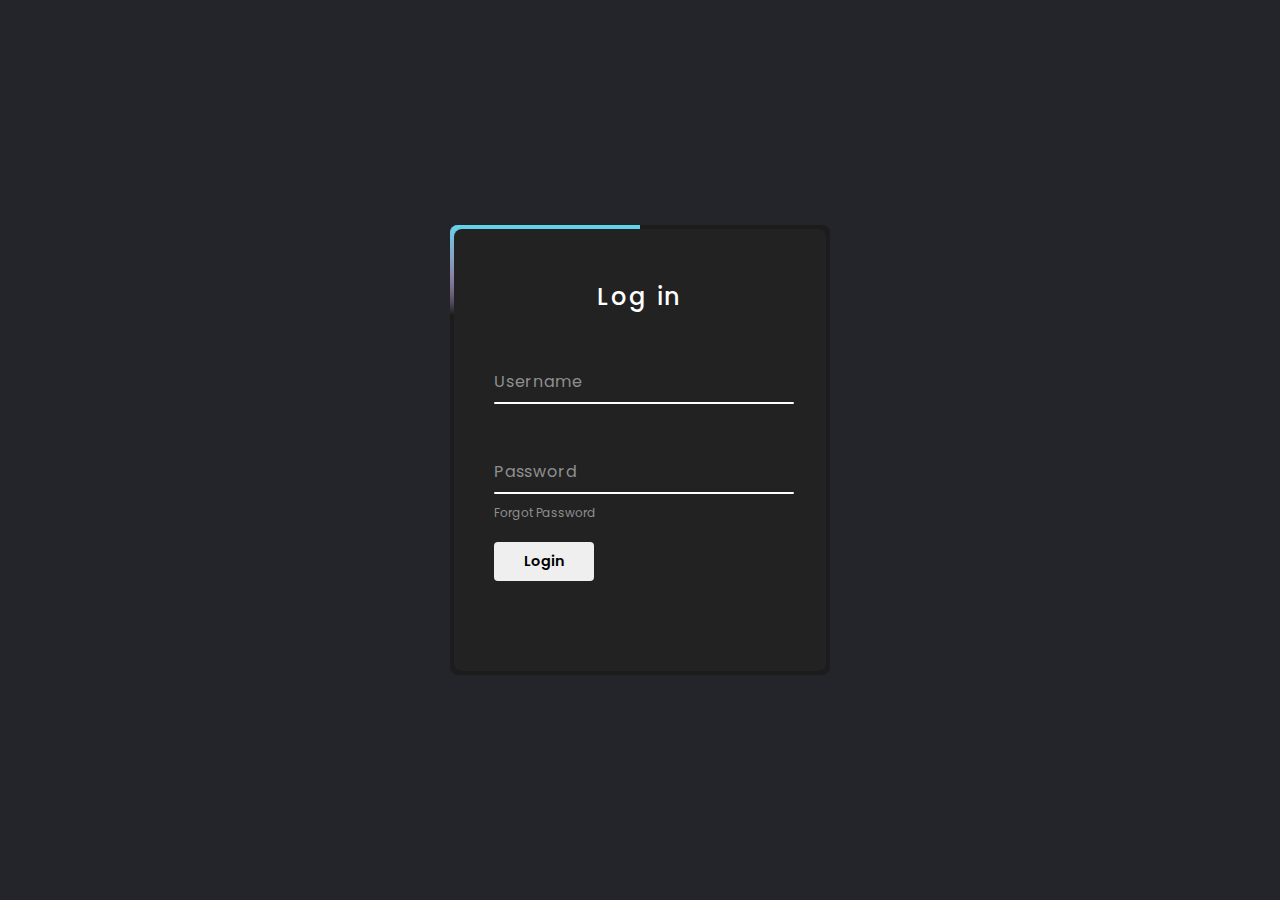
<file: login.html>
<!DOCTYPE html>
<html lang="en">
<head>
    <meta charset="UTF-8">
    <meta name="viewport" content="width=device-width, initial-scale=1.0">
    <title>Document</title>
     <!-- CUSTOM CSS  -->    
     <link rel="stylesheet" href="./css/stylenew.css">
</head>
<body>
    
    <div class="box">
        <span class="borderLine"></span>
        <form action="">
            <h2>Log in</h2>
            <div class="inputBox">
                <input type="text" required>
                <span>Username</span>
                <i></i>
            </div>
            <div class="inputBox">
                <input type="password" required>
                <span>Password</span>
                <i></i>
            </div>
            <div class="links">
                <a href="#">Forgot Password</a>
                
            </div>
            <input type="submit" id="submit" value="Login">
        </form>
    </div>

</body>
</html>
</file>
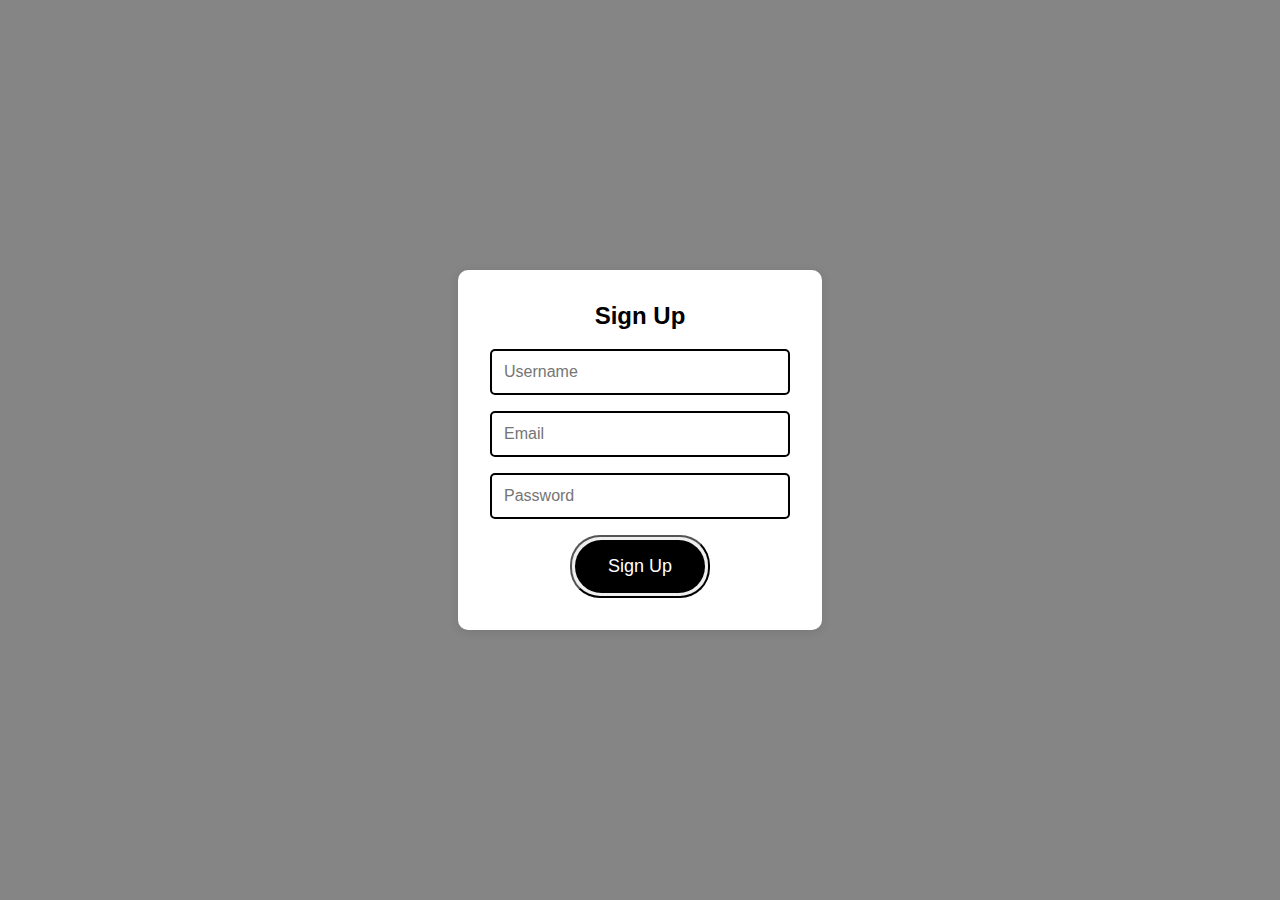
<file: signup.html>
<!DOCTYPE html>
<html lang="en">
<head>
    <meta charset="UTF-8">
    <meta name="viewport" content="width=device-width, initial-scale=1.0">
    <title>Sign Up</title>
    <style>
        body {
            font-family: Arial, sans-serif;
            background-color: #858585;
            display: flex;
            justify-content: center;
            align-items: center;
            height: 100vh;
            margin: 0;
        }

        .container {
            display: flex;
            gap: 2rem;
            max-width: 90%;
            flex-wrap: wrap;
            justify-content: center;
        }

        .form-container {
            background-color: white;
            padding: 2rem;
            border-radius: 10px;
            box-shadow: 0 2px 10px rgba(0, 0, 0, 0.1);
            width: 300px;
            position: relative;
            transition: transform 0.2s ease;
        }

        h2 {
            margin-top: 0;
            text-align: center;
        }

        form {
            display: flex;
            flex-direction: column;
        }

        input {
            margin-bottom: 1rem;
            padding: 0.75rem;
            border: 2px solid black;
            border-radius: 5px;
            font-size: 16px;
            background: #fff;
            position: relative;
            outline: none; /* Remove default outline */
            transition: box-shadow 0.3s ease, border-color 0.3s ease;
        }

        input:focus {
            border: 2px solid #4fcf70; /* Border color when focused */
            box-shadow: 0 0 10px rgba(79, 207, 112, 0.6); /* Glowing effect */
        }

        .btn-1 {
            cursor: pointer;
            color: white;
            margin: 0 auto;
            width: 140px;
            white-space: nowrap;
            position: relative;
            text-decoration: none;
            font-weight: 500;
            border-radius: 30px;
            overflow: hidden;
            padding: 3px;
            isolation: isolate;
            transition: transform 0.3s ease;
        }

        .btn-1:hover {
            transform: scale(1.05);
        }

        .btn-1::before {
            content: "";
            position: absolute;
            top: 0;
            left: 0;
            width: 400%;
            height: 100%;
            opacity: 0;
            background: linear-gradient(
                115deg,
                #4fcf70,
                #fad648,
                #a767e5,
                #12bcfe,
                #44ce7b
            );
            background-size: 30% 100%;
            animation: border-animation 2s linear infinite;
            animation-play-state: paused;
            translate: -5% 0%;
            transition: translate 0.25s ease-out, opacity 0.200s ease-out;
        }

        .btn-1:hover::before {
            opacity: 1;
            animation-play-state: running;
            transition-duration: 0.75s;
            translate: 0% 0%;
        }

        .btn-1 span {
            position: relative;
            display: block;
            padding: 1rem 1.5rem;
            font-size: 18px;
            background: #000;
            color: #fff;
            border-radius: 30px;
            height: 100%;
            text-align: center;
        }

        @keyframes border-animation {
            0% {
                transform: translateX(-100%);
            }
            100% {
                transform: translateX(100%);
            }
        }

        /* Responsive styles */
        @media (max-width: 600px) {
            .container {
                flex-direction: column;
                align-items: center;
            }

            .form-container {
                width: 100%;
                max-width: 400px;
            }
        }
    </style>
</head>
<body>
    <div class="container">
        <div class="form-container">
            <h2>Sign Up</h2>
            <form id="signup-form">
                <input type="text" placeholder="Username" required aria-label="Username">
                <input type="email" placeholder="Email" required aria-label="Email">
                <input type="password" placeholder="Password" required aria-label="Password">
                <button type="submit" class="btn-1"><span>Sign Up</span></button>
            </form>
        </div>
    </div>
    <script>
        document.getElementById('login-form').addEventListener('submit', function(e) {
            e.preventDefault();
            alert('Login form submitted!');
        });

        document.getElementById('signup-form').addEventListener('submit', function(e) {
            e.preventDefault();
            alert('Sign-up form submitted!');
        });
    </script>
</body>
</html>
</file>
<file: css/stylenew.css>
@import url('https://fonts.googleapis.com/css2?family=Poppins:ital,wght@0,100;0,200;0,300;0,400;0,500;0,600;0,700;0,800;0,900;1,100;1,200;1,300;1,400;1,500;1,600;1,700;1,800;1,900&display=swap');

*{
    margin: 0;
    padding: 0;
    box-sizing: border-box;
    font-family: "Poppins", sans-serif;
}

body{
    display: flex;
    justify-content: center;
    align-items: center;
    min-height: 100vh;
    background: #23252a;
}

.box {
    position: relative;
    width: 380px;
    height: 450px;
    background: #1c1c1c;
    border-radius: 8px;
    overflow: hidden;
    padding: 10px;
}

.box::before{
    content: '';
    position: absolute;
    top: -50%;
    left: -50%;
    width: 380px;
    height: 420px;
    background: linear-gradient(0deg, transparent, transparent, #45f3ff, #45f3ff, #45f3ff);
    z-index: 1;
    transform-origin: bottom right;
    animation: animate 6s linear infinite;
}

.box::after{
    content: '';
    position: absolute;
    top: -50%;
    left: -50%;
    width: 380px;
    height: 420px;
    background: linear-gradient(0deg, transparent, transparent, #45f3ff, #45f3ff, #45f3ff);
    z-index: 1;
    transform-origin: bottom right;
    animation: animate 6s linear infinite;
    animation-delay: -3s;
}

.borderLine::before{
    content: '';
    position: absolute;
    top: -50%;
    left: -50%;
    width: 380px;
    height: 420px;
    background: linear-gradient(0deg, transparent, transparent, #ff2770, #ff2770, #ff2770);
    z-index: 1;
    transform-origin: bottom right;
    animation: animate 6s linear infinite;
    animation-delay: -1.5s;
}

.borderLine::after
{
    content: '';
    position: absolute;
    top: -50%;
    left: -50%;
    width: 380px;
    height: 420px;
    background: linear-gradient(0deg, transparent, transparent, #ff2770, #ff2770, #ff2770);
    z-index: 1;
    transform-origin: bottom right;
    animation: animate 6s linear infinite;
    animation-delay: -4.5s;
}


@keyframes animate {
    0% {
        transform: rotate(0deg);
    }
    100% {
        transform: rotate(360deg);
    }
    
}

.box form{
    position: absolute;
    inset: 4px;
    background: #222;
    padding: 50px 40px;
    border-radius: 8px;
    z-index: 2;
    display: flex;
    flex-direction: column;
}

.box form h2{
    color: #fff;
    font-weight: 500;
    text-align: center;
    letter-spacing: 0.1em;
}

.box form .inputBox{
    position: relative;
    width: 300px;
    margin-top: 35px;
}

.box form .inputBox input{
    position: relative;
    width: 100%;
    padding: 20px 10px 10px;
    background: transparent;
    outline: none;
    border: none;
    box-shadow: none;
    color: #23242a;
    font-size: 1em;
    letter-spacing: 0.05em;
    transition: 0.5s;
    z-index: 10;
}

.box form .inputBox span{
    position: absolute;
    left: 0;
    padding: 20px 0px 10px;
    pointer-events: none;
    color: #8f8f8f;
    font-size: 1em;
    letter-spacing: 0.05em;
    transition: 0.5s;
}

.box form .inputBox input:valid ~ span,
.box form .inputBox input:focus ~ span {
    color: #fff;
    font-size: 0.75em;
    transform: translateY((-34px));
}

.box form .inputBox i{
    position: absolute;
    left: 0;
    bottom: 0;
    width: 100%;
    height: 2px;
    background: #fff;
    border-radius: 4px;
    overflow: hidden;
    transition: 0.5s;
    pointer-events: none;
}

.box form .inputBox input:valid ~ i,
.box form .inputBox input:focus ~ i {
    height: 44px;
}

.box form .links{
    display: flex;
    justify-content: space-between;
}

.box form .links a{
    margin: 10px 0;
    font-size: 0.75em;
    color: #8f8f8f;
    text-decoration: none;
}

.box form .links a:hover,
.box form .links a:nth-child(2){
    color: #fff;
}

#submit{
    border: none;
    outline: none;
    padding: 9px 25px;
    cursor: pointer;
    font-size: 0.9em;
    border-radius: 4px;
    font-weight: 600;
    width: 100px;
    margin-top: 10px;
}

#submit:active{
    opacity: 0.8;
}
</file>
